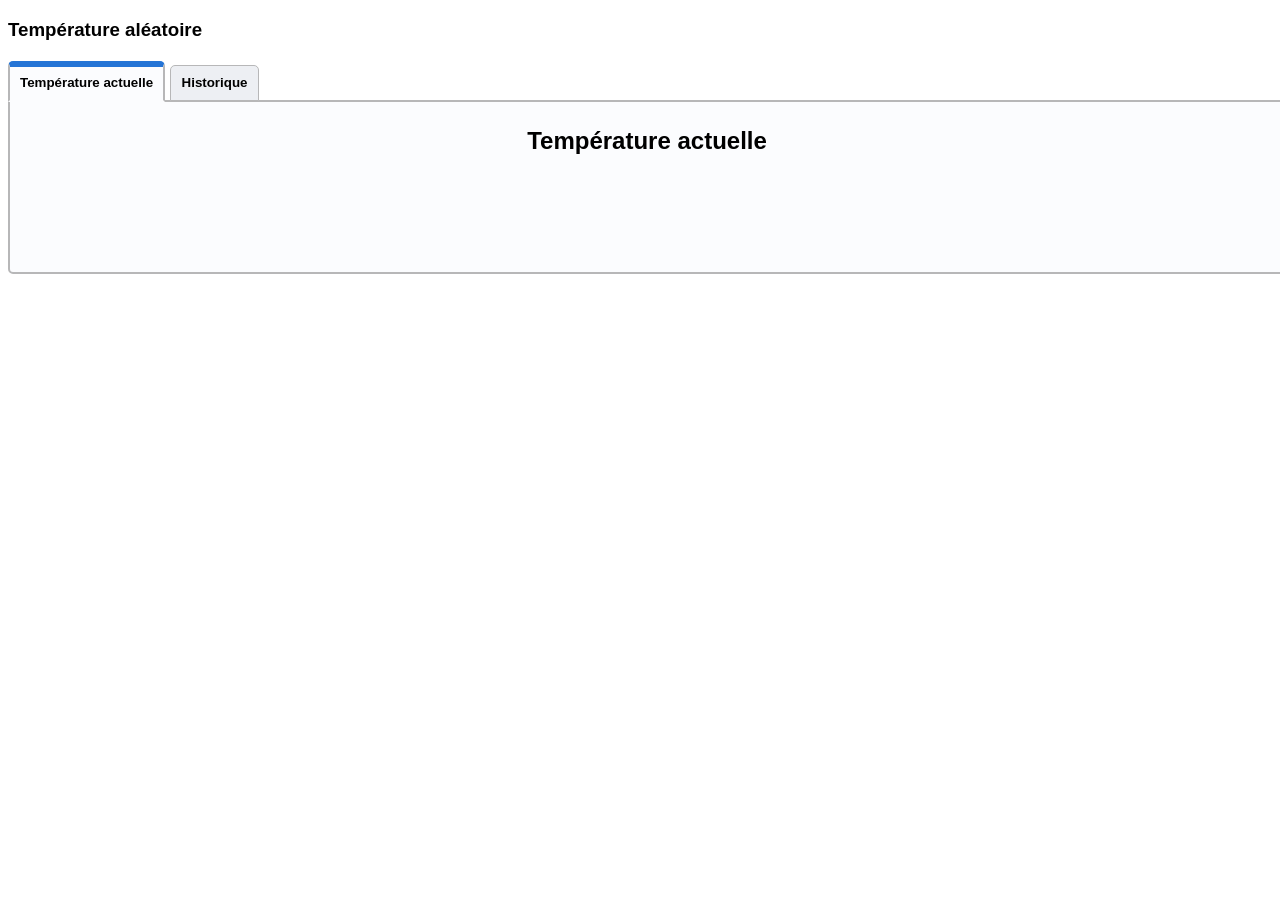
<file: TP1/index.html>
<!DOCTYPE html>
<html lang="fr">
    <head>
        <meta charset="UTF-8">
        <title>TP1 javascript</title>
        <link href="index.css" rel="stylesheet">
    </head>
    <body>

        <div class="tabs">
        <h3 id="tablist-1">Température aléatoire</h3>
        <div role="tablist" aria-labelledby="tablist-1" class="manual">
            <button id="tab-1" type="button" role="tab" aria-selected="true" aria-controls="tabpanel-1">
                <span class="focus">Température actuelle</span>
            </button>
            <button id="tab-2" type="button" role="tab" aria-selected="false" aria-controls="tabpanel-2" tabindex="-1">
                <span class="focus">Historique</span>
            </button>
        </div>

        <div id="tabpanel-1" role="tabpanel" aria-labelledby="tab-1">
            <section id="temp-container" role="dialog" aria-labelledby="dialogTitre" aria-describedby="message" class="">
                <h2 id="dialogTitreHome">Température actuelle</h2>
                <p id="message" aria-disabled="true" aria-live="assertive" role="alert" class="hidden"></p>
                <div id="temp-box">
                    <data id="temp-val" data-value="" data-unity=""></data>
                </div>
            </section>
        </div>
        <div id="tabpanel-2" role="tabpanel" aria-labelledby="tab-2" class="is-hidden">
            <section id="temp-history" role="dialog" aria-labelledby="dialogTitre" aria-describedby="temp-val-history" class="">
                <h2 id="dialogTitreHistory">Historique des températures</h2>
                <div id="temp-box-history">
                    <data id="temp-val-history" data-value="" data-unity=""></data>
                </div>
                <div id="history-list">
                </div>
            </section>
        </div>
        
        <script type="module" src="index.js"></script>
    </body>
</html>
</file>
<file: TP1/index.css>
.tabs {
  font-family: "lucida grande", sans-serif;
}

[role="tablist"] {
  min-width: 100%;
}

[role="tab"],
[role="tab"]:focus,
[role="tab"]:hover {
  display: inline-block;
  position: relative;
  z-index: 2;
  top: 2px;
  margin: 0;
  margin-top: 4px;
  padding: 3px 3px 4px;
  border: 1px solid hsl(219deg 1% 72%);
  border-bottom: 2px solid hsl(219deg 1% 72%);
  border-radius: 5px 5px 0 0;
  background: hsl(220deg 20% 94%);
  outline: none;
  font-weight: bold;
  max-width: 22%;
  overflow: hidden;
  text-align: left;
  cursor: pointer;
}

[role="tab"][aria-selected="true"] {
  padding: 2px 2px 4px;
  margin-top: 0;
  border-width: 2px;
  border-top-width: 6px;
  border-top-color: rgb(36 116 214);
  border-bottom-color: hsl(220deg 43% 99%);
  background: hsl(220deg 43% 99%);
}

[role="tab"][aria-selected="false"] {
  border-bottom: 1px solid hsl(219deg 1% 72%);
}

[role="tab"] span.focus {
  display: inline-block;
  margin: 2px;
  padding: 4px 6px;
}

[role="tab"]:hover span.focus,
[role="tab"]:focus span.focus,
[role="tab"]:active span.focus {
  padding: 2px 4px;
  border: 2px solid rgb(36 116 214);
  border-radius: 3px;
}

[role="tabpanel"] {
  padding: 5px;
  border: 2px solid hsl(219deg 1% 72%);
  border-radius: 0 5px 5px;
  background: hsl(220deg 43% 99%);
  min-height: 10em;
  width: 100%;
  overflow: auto;
}

[role="tabpanel"].is-hidden {
  display: none;
}

[role="tabpanel"] p {
  margin: 0;
}


.blue-box {
    border: solid 2px rgb(22, 72, 238);
}

.green-box {
    border: solid 2px rgb(41, 181, 41)
}

.orange-box {
    border: solid 2px rgb(247, 165, 13);
}

.red-box {
    border: solid 2px rgb(237, 56, 56);
}

#temp-container {
    display: flex;
    flex-direction: column;
    justify-content: center;
    align-items: center;
}

#temp-box {
    padding: 20px;
    font-weight: bold;
    font-size: 1.4rem;
    border-radius: 10px;
}

#message {
    display: flex;
    justify-content: center;
    padding: 10px;
    font-size: 1.4rem;
}

.hidden {
    display: none;
}

#history-list {
  display: grid;
  grid-template-columns: repeat(10, 1fr);
  gap: 10px;
}
</file>
